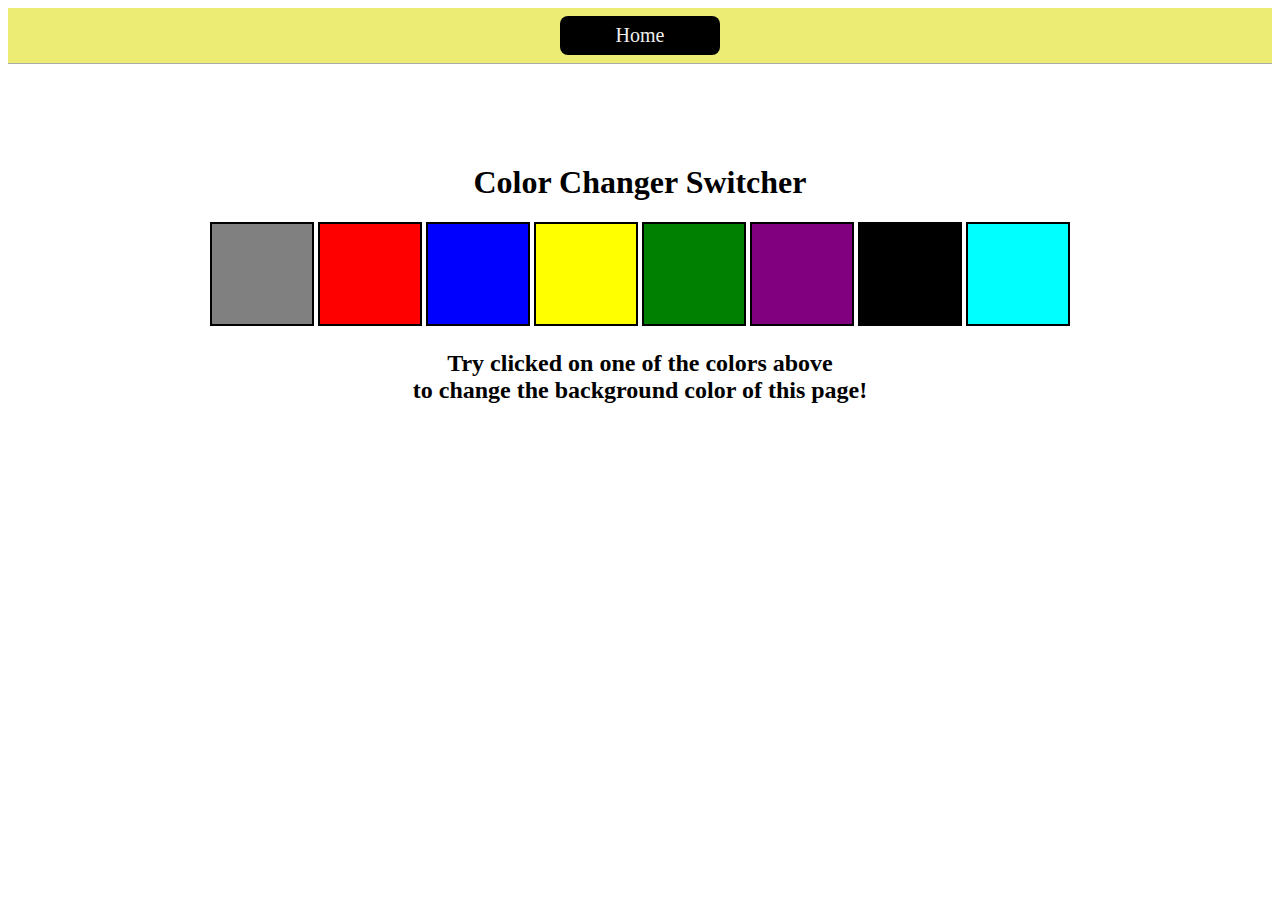
<file: Project_01_Color_Changer/index.html>
<!DOCTYPE html>
<html lang="en">
<head>
    <meta charset="UTF-8">
    <meta name="viewport" content="width=device-width, initial-scale=1.0">
    <link rel="stylesheet" href="style.css">
    <title>Document</title>
</head>
<body>
    <nav class="navbar">
        <a href="..\index.html">Home</a>
    </nav>

    <div class="container">
        <h1 id="title">Color Changer Switcher</h1>
        <span class="button" id="grey"></span>
        <span class="button" id="red"></span>
        <span class="button" id="blue"></span>
        <span class="button" id="yellow"></span>
        <span class="button" id="green"></span>
        <span class="button" id="purple"></span>
        <span class="button" id="black"></span>
        <span class="button" id="aqua"></span>    

        <h2 id="heading">Try clicked on one of the colors above <span>to change the background color of this page!</span></h2>
    </div>
</body>
    <script src="script.js"></script>
</html>
</file>
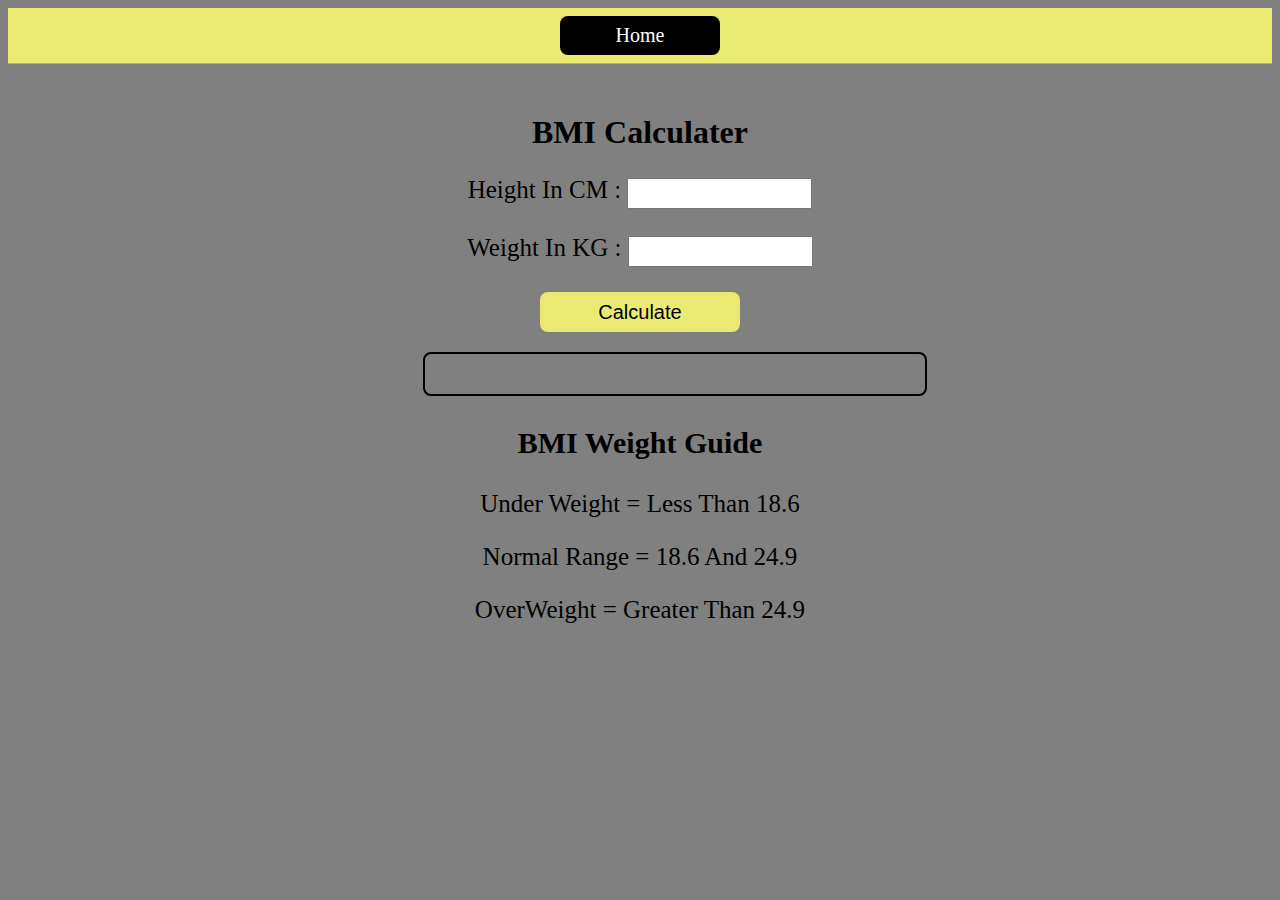
<file: Project_02_BMI_Calculater/index.html>
<!DOCTYPE html>
<html lang="en">
<head>
    <meta charset="UTF-8">
    <meta name="viewport" content="width=device-width, initial-scale=1.0">
    <title>Document</title>
    <link rel="stylesheet" href="style.css">
</head>
<body>
    <nav class="navbar">
        <a href="..\index.html">Home</a>
    </nav>
    <div class="container">
        <h1>BMI Calculater</h1>
        <form>
            <p><label for="">Height In CM : <input type="text" id="height"></label></p>
            <p><label for="">Weight In KG : <input type="text" id="weight"></label></p>
            <button>Calculate</button>
            <div id="result"></div>
            <div class="user-guide">
                <h3>BMI Weight Guide</h3>
                <p>Under Weight = Less Than 18.6</p>
                <p>Normal Range = 18.6 And 24.9</p>
                <p>OverWeight = Greater Than 24.9</p>
            </div>
        </form>
    </div>
</body>
    <script src="script.js"></script>
</html>
</file>
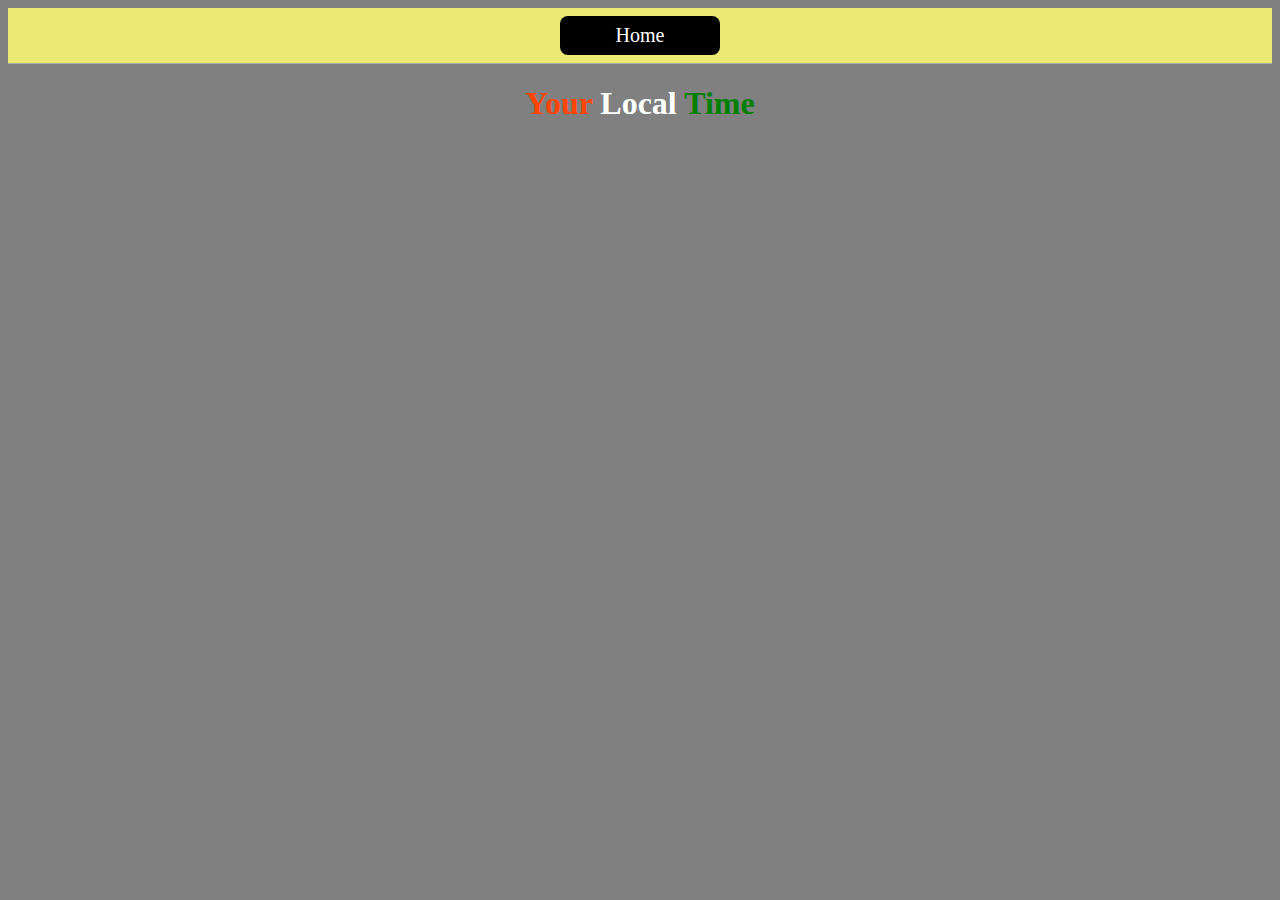
<file: Project_03_Digital_Clock/index.html>
<!DOCTYPE html>
<html lang="en">
<head>
    <meta charset="UTF-8">
    <meta name="viewport" content="width=device-width, initial-scale=1.0">
    <title>Document</title>
    <link rel="stylesheet" href="style.css">
</head>
<body>
    <nav class="navbar">
        <a href="..\index.html">Home</a>
    </nav>
        <h1><span style="color: orangered;">Your</span> <span style="color: white;">Local</span> <span style="color: green;">Time</span></h1>
        <div id="clock"></div>
</body>
<script src="script.js"></script>
</html>
</file>
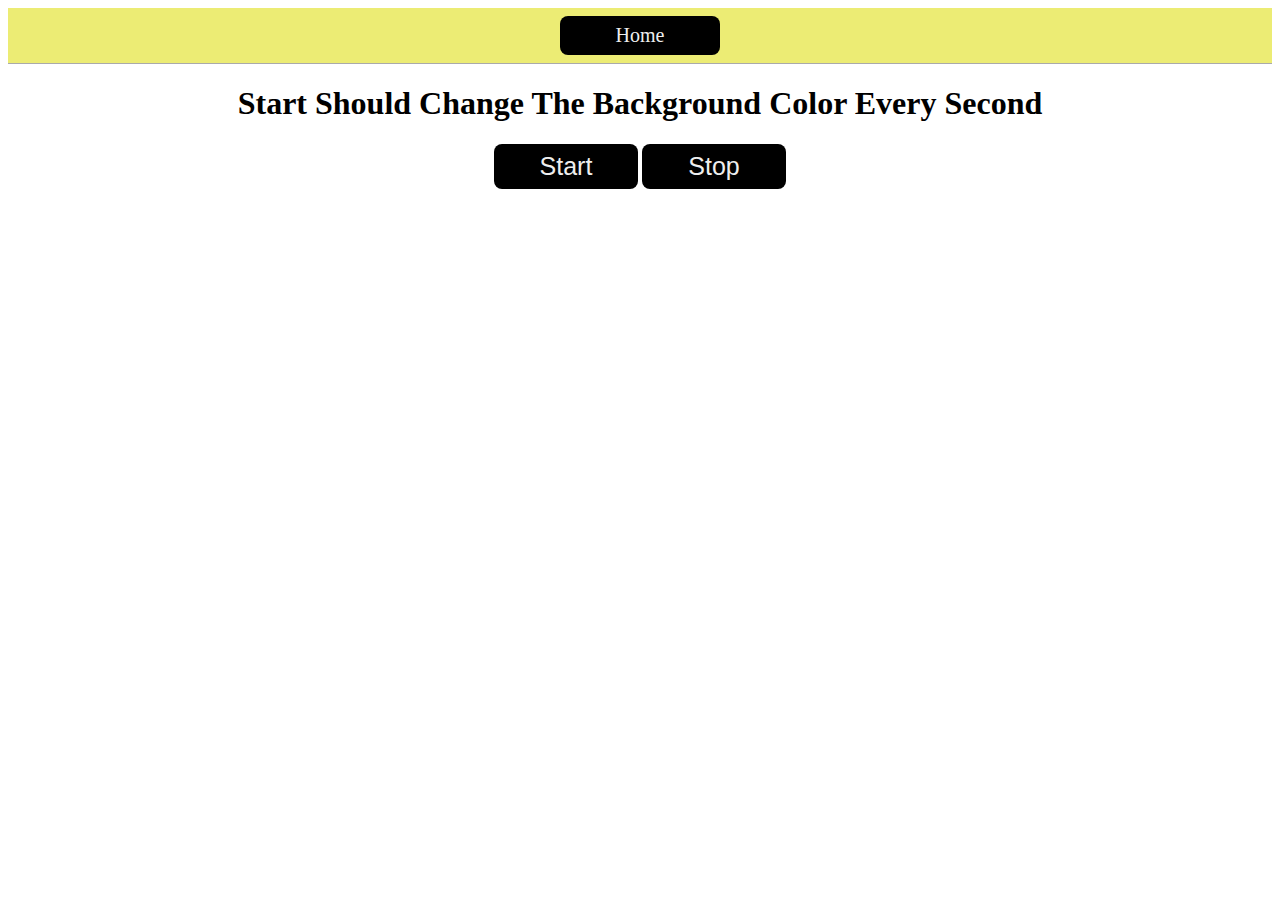
<file: Project_05_Unlimited_Colors/index.html>
<!DOCTYPE html>
<html lang="en">
<head>
    <meta charset="UTF-8">
    <meta name="viewport" content="width=device-width, initial-scale=1.0">
    <title>Document</title>
    <link rel="stylesheet" href="style.css">
</head>
<body>
    <nav class="navbar">
        <a href="..\index.html">Home</a>
    </nav>

    <h1>Start Should Change The Background Color Every Second</h1>
    <div class="buttons">
        <button id="start">Start</button>
        <button id="stop">Stop</button>
        <h2></h2>
    </div>
</body>
    <script src="script.js"></script>
</html>
</file>
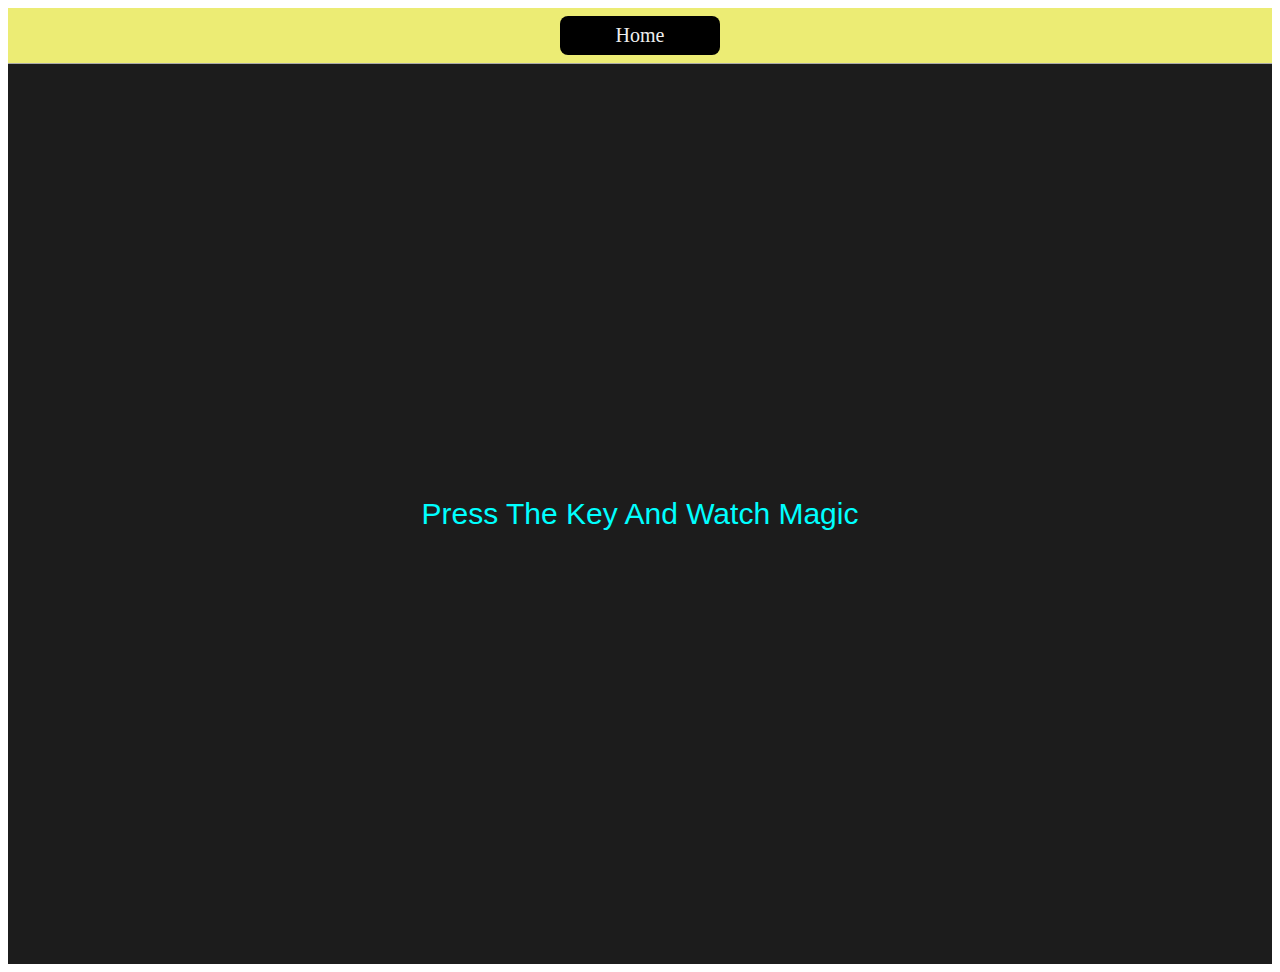
<file: Project_06_Keyboard_Check/index.html>
<!DOCTYPE html>
<html lang="en">
<head>
    <meta charset="UTF-8">
    <meta name="viewport" content="width=device-width, initial-scale=1.0">
    <title>Document</title>
    <link rel="stylesheet" href="style.css">
</head>
<body>
    <nav class="navbar">
        <a href="..\index.html">Home</a>
    </nav>
    <div class="project">
        <div id="insert">
            <div class="key">Press The Key And Watch Magic</div>
        </div>
    </div>
</body>
<script src="script.js"></script>
</html>
</file>
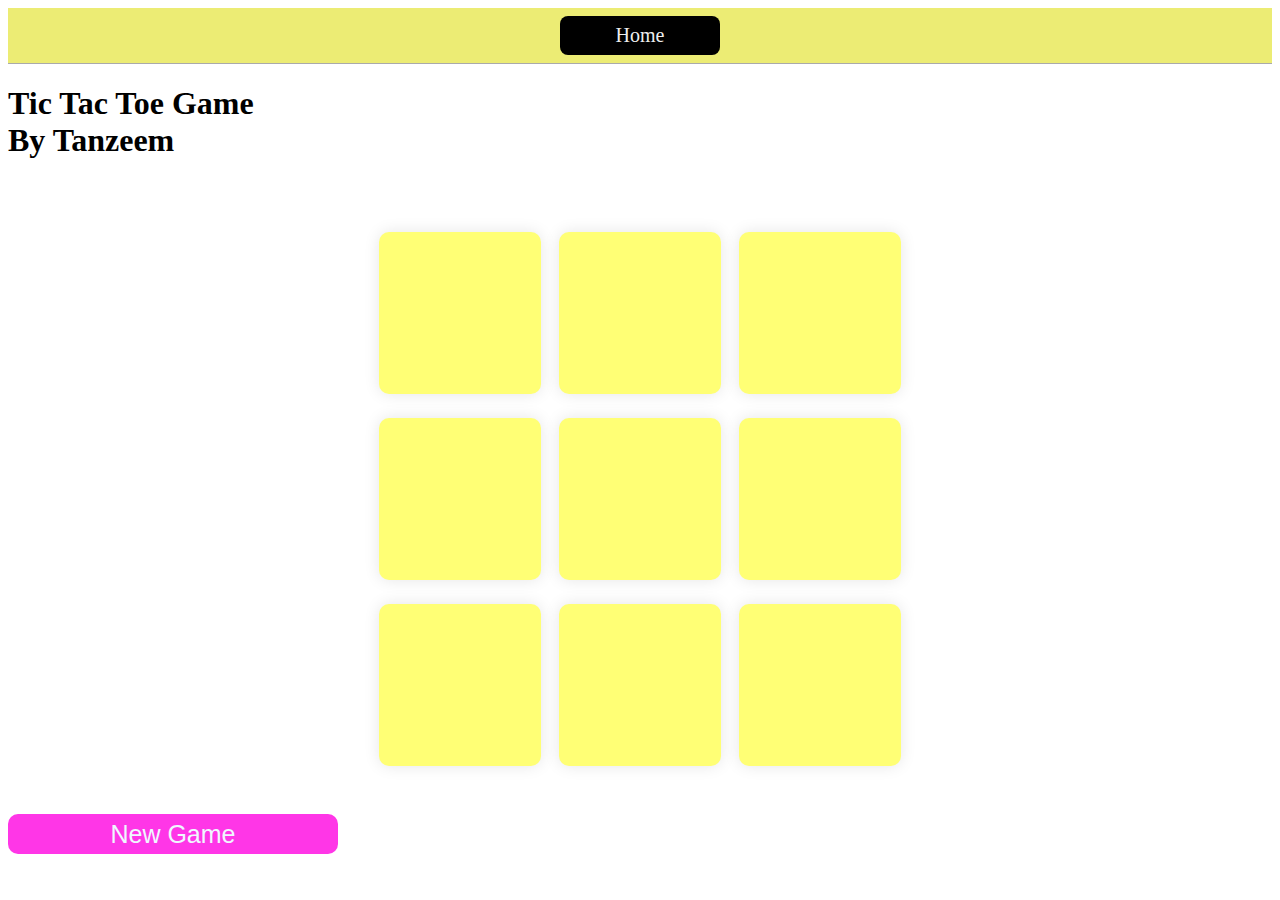
<file: Project_07_Tic_Tac_Toe_Game/index.html>
<!DOCTYPE html>
<html lang="en">
<head>
    <meta charset="UTF-8">
    <meta name="viewport" content="width=device-width, initial-scale=1.0">
    <title>Tic Tac Toe Game</title>
    <style>
        *
        
            margin: 0px;
            padding: 0px;
        }
        body
        {
            background-color: rgb(127, 101, 151);
            text-align: center;
        }
        .box
        {
            height: 18vmin;
            width: 18vmin;
            font-size: 50px;
            background-color: #ffff75;
            border: none;
            margin-top: 0px;
            border-radius: 10px;
            box-shadow: 0 0 1rem rgba(0, 0, 0, 0.1);
            justify-content: center;
            align-items: center;
            color: rgb(255, 145, 145);
        }
        .game
        {
            height: 60vmin;
            width: 60vmin;
            display: flex;
            flex-wrap: wrap;
            justify-content: center;
            align-items: center;
            gap: 2vmin;
        }
        .container
        {
            height: 70vh;
            display: flex;
            /* flex-wrap: wrap; */
            justify-content: center;
            align-items: center;
        }
        .reset
        {
            height: 40px;
            width: 330px;
            background: rgb(255, 54, 231);
            border: none;
            font-size: 25px;
            color: aliceblue;
            border-radius: 10px;
        }
        h2
        {
            font-size: 30px;
            color: #ffff75;
        }
nav {
    display: flex;
    flex-wrap: wrap;
    align-items: center;
    justify-content: center;
    padding: 0.5rem;
    gap: 0.5rem;
    border-bottom: solid 1px #aaa;
    background-color: rgba(236, 236, 114, 0.986);
  }
  nav a {
    display: inline-block;
    min-width: 9rem;
    padding: 0.5rem;
    border-radius: 0.5rem;
    text-align: center;
    text-decoration: none;
    color: #1b1b1b;
    background-color: black;
    color: #eee;
    font-size: 20px;
  }
  nav a:hover
  {
    background-color: rgb(255, 0, 68);
  }
    </style>
</head>
<body>
    <main>
<nav class="navbar">
        <a href="..\index.html">Home</a>
    </nav>
        <h1>Tic Tac Toe Game<br>By Tanzeem</h1>
        <h2 class="win"></h2>
        <div class="container">
            <div class="game">
                <button class="box"></button>
                <button class="box"></button>
                <button class="box"></button>
                <button class="box"></button>
                <button class="box"></button>
                <button class="box"></button>
                <button class="box"></button>
                <button class="box"></button>
                <button class="box"></button>
            </div>
        </div>
        <button class="reset">New Game</button>
    </main>
    <script>
        let boxes=document.querySelectorAll(".box");
        let win=document.querySelector(".win");
        let newgame=document.querySelector(".reset");
        let turn0=true;
        const winPattern=[[0,1,2],[0,3,6],[0,4,8],[1,4,7],[2,5,8],[2,4,6],[3,4,5],[6,7,8]];

        boxes.forEach((box)=>
        {
            box.addEventListener("click",()=>
            {
                console.log("clicked");
                if(turn0)
                {
                    box.innerText="X";
                    turn0=false;
                }
                else
                {
                    box.innerText="0";
                    turn0=true;
                }
                box.disabled=true;
                checkWinner();
            });
        });
        const new1=()=>
        {
            turn0=true;
            enabledbtn();
            win.innerHTML="";
        }
        const disabledbtn=()=>
        {
            for(let box of boxes)
            {
                box.disabled=true;

            }
        }
        const enabledbtn=()=>
        {
            for(let box of boxes)
            {
                box.disabled=false;
                box.innerText="";
            }
        }
        const showWinner=(winner)=>
        {
            win.innerText=`Congratulation, Winner is ${winner}`;
            disabledbtn();
        }
        const checkWinner=()=>
        {
            for(let pattern of winPattern)
            {
                console.log(pattern[0],pattern[1],pattern[2]);
                console.log(boxes[pattern[0]].innerText,boxes[pattern[1]].innerText,boxes[pattern[2]].innerText);
                let position1value=boxes[pattern[0]].innerText;
                let position2value=boxes[pattern[1]].innerText;
                let position3value=boxes[pattern[2]].innerText;
                if(position1value!="" && position2value!="" && position3value!="")
                {
                    if(position1value===position2value && position2value===position3value)
                    {
                        console.log("Winner",position1value);
                        showWinner(position1value);
                    }
                }
            }
        };
        newgame.addEventListener("click",new1)
    </script>
</body>
</html>
</file>
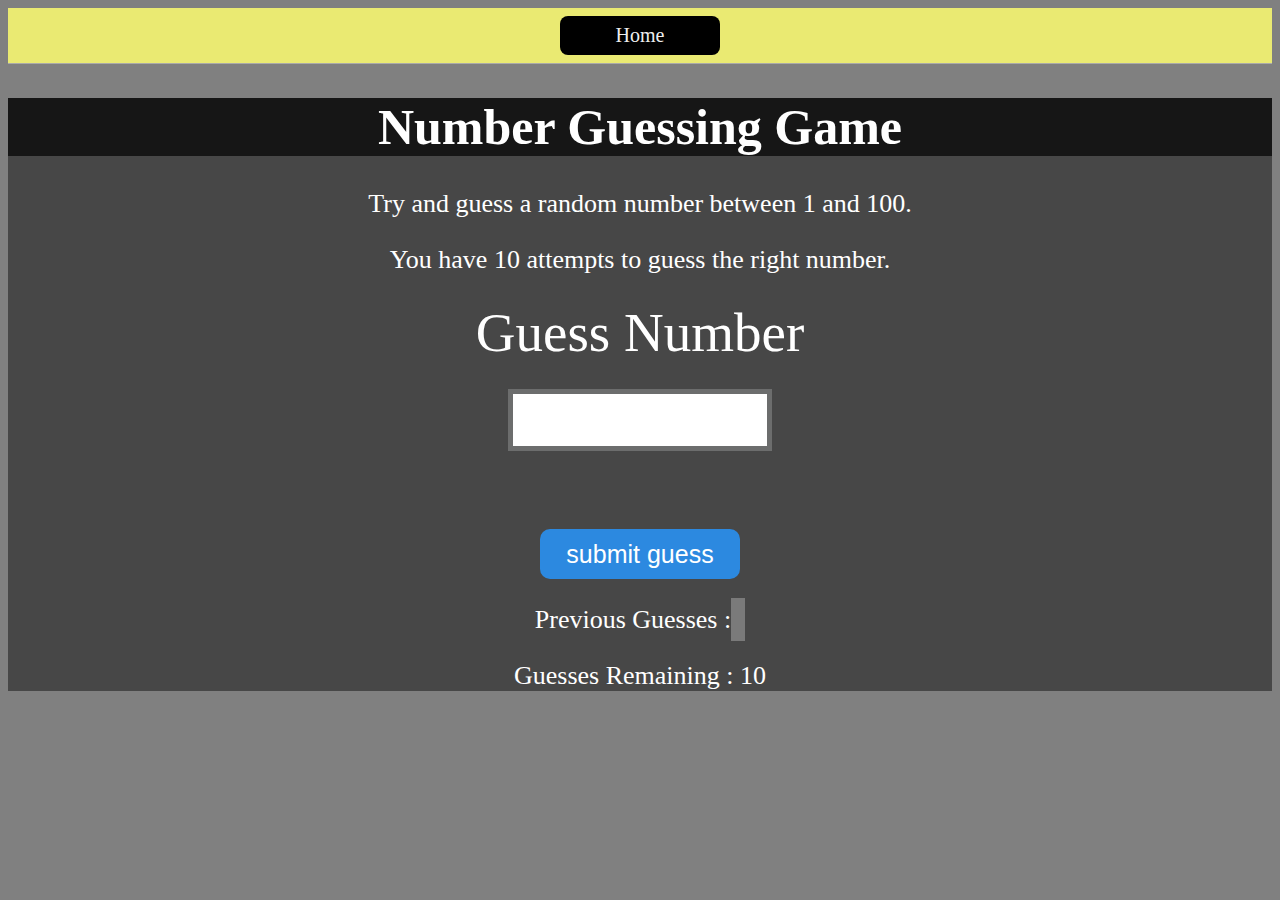
<file: Project_4_Guess_The_Number/index.html>
<!DOCTYPE html>
<html lang="en">
<head>
    <meta charset="UTF-8">
    <meta name="viewport" content="width=device-width, initial-scale=1.0">
    <title>Document</title>
    <link rel="stylesheet" href="style.css">
</head>
<body>
    <nav class="navbar">
        <a href="..\index.html">Home</a>
    </nav>
    <div id="wrapper">
        <h1>Number Guessing Game</h1>
        <p>Try and guess a random number between 1 and 100.</p>
        <p>You have 10 attempts to guess the right number.</p>
        <form class="form">
            <label for="guessfield" id="guess">Guess Number</label><br>
            <input type="number" min="1" max="100" id="guessField" class="guessfield"><br><br>
            <input type="submit" id="Submit" value="submit guess" class="submit guess">
        </form>
        <div class="resultPrevious">
            <p>Previous Guesses : <span class="guesses"></span></p>
            <p>Guesses Remaining : <span class="remaining">10</span></p>
            <p class="lowaurhigh"></p>
            <!-- <input type="submit" id="new" value="Start New Game" class="submit guess"> -->
        </div>
    </div>
</body>
<script src="script.js"></script>
</html>
</file>
<file: Project_01_Color_Changer/style.css>
html
{
    margin: 0px;
}
span
{
    display: block;
}
.container
{
    margin: 100px auto 100px;
    width: 80%;
    text-align: center;
}
.button
{
    height: 100px;
    width: 100px;
    border: 2px solid black;
    display: inline-block;
}
nav {
    display: flex;
    flex-wrap: wrap;
    align-items: center;
    justify-content: center;
    padding: 0.5rem;
    gap: 0.5rem;
    border-bottom: solid 1px #aaa;
    background-color: rgba(236, 236, 114, 0.986);
  }
  nav a {
    display: inline-block;
    min-width: 9rem;
    padding: 0.5rem;
    border-radius: 0.5rem;
    text-align: center;
    text-decoration: none;
    color: #1b1b1b;
    background-color: black;
    color: #eee;
    font-size: 20px;
  }
  nav a:hover
  {
    background-color: rgb(255, 0, 68);
  }
  .container h2
  {
    background-color: white;
  }
  .container h1
{
  background-color: white;
}
#grey
{
    background-color: gray;
}
#red
{
    background-color: red;
}
#blue
{
    background-color: blue;
}
#yellow
{
    background-color: yellow;
}
#green
{
    background-color: green;
}
#purple
{
    background-color: purple;
}
#black
{
    background-color: black;
}
#aqua
{
    background-color: aqua;
}
</file>
<file: Project_02_BMI_Calculater/style.css>
body
{
  background-color: gray;
}
nav 
{
  display: flex;
  flex-wrap: wrap;
  align-items: center;
  justify-content: center;
  padding: 0.5rem;
  gap: 0.5rem;
  border-bottom: solid 1px #aaa;
  background-color: rgba(236, 236, 114, 0.986);
}
nav a 
{
  display: inline-block;
  min-width: 9rem;
  padding: 0.5rem;
  border-radius: 0.5rem;
  text-align: center;
  text-decoration: none;
  color: white;
  font-size: 20px;
  background-color: black;
}
nav a:hover
{
    background-color: rgb(255, 0, 68);
}
h1
{
  text-align: center;
}
.container
{
  align-items: center;
  justify-content: center;
  text-align: center;
  margin-top: 50px;
}
p
{
  font-size: 25px;

}
.user-guide
{
  font-size: 20px;
}
p label input
{
  height: 25px;
}
h3
{
  font-size: 30px;
}
button
{
  height: 40px;
  width: 200px;
  background-color: rgba(236, 236, 114, 0.986);
  border-radius: 0.5rem;
  border: none;
  font-size: 20px;
}
#result
{
  margin-top: 20px;
  border: 2px solid black;
  border-radius: 0.5rem;
  font-size: 35px;
  height: 40px;
  width: 500px;
  text-align: center;
  align-items: center;
  justify-content: center;  
  margin-left: 415px;

}
</file>
<file: Project_03_Digital_Clock/style.css>
body
{
  background-color: gray;
}
nav 
{
  display: flex;
  flex-wrap: wrap;
  align-items: center;
  justify-content: center;
  padding: 0.5rem;
  gap: 0.5rem;
  border-bottom: solid 1px #aaa;
  background-color: rgba(236, 236, 114, 0.986);
}
nav a 
{
  display: inline-block;
  min-width: 9rem;
  padding: 0.5rem;
  border-radius: 0.5rem;
  text-align: center;
  text-decoration: none;
  color: white;
  font-size: 20px;
  background-color: black;
}
nav a:hover
{
    background-color: rgb(255, 0, 68);
}
h1
{
  text-align: center;
}
.container
{
  align-items: center;
  justify-content: center;
  text-align: center;
  margin-top: 50px;
}
p
{
  font-size: 25px;

}
.user-guide
{
  font-size: 20px;
}
p label input
{
  height: 25px;
}
h3
{
  font-size: 30px;
}
button
{
  height: 40px;
  width: 200px;
  background-color: rgba(236, 236, 114, 0.986);
  border-radius: 0.5rem;
  border: none;
  font-size: 20px;
}
#result
{
  margin-top: 20px;
  border: 2px solid black;
  border-radius: 0.5rem;
  font-size: 35px;
  height: 40px;
  width: 500px;
  text-align: center;
  align-items: center;
  justify-content: center;  
  margin-left: 415px;

}
</file>
<file: Project_05_Unlimited_Colors/style.css>
nav {
    display: flex;
    flex-wrap: wrap;
    align-items: center;
    justify-content: center;
    padding: 0.5rem;
    gap: 0.5rem;
    border-bottom: solid 1px #aaa;
    background-color: rgba(236, 236, 114, 0.986);
  }
  nav a {
    display: inline-block;
    min-width: 9rem;
    padding: 0.5rem;
    border-radius: 0.5rem;
    text-align: center;
    text-decoration: none;
    color: #1b1b1b;
    background-color: #000000;
    color: #eee;
    font-size: 20px;
  }
  nav a:hover
  {
    background-color: rgb(255, 0, 68);
  }
  h1
  {
    text-align: center;
    background-color: white;
  }
  #start
  {
    display: inline-block;
min-width: 9rem;
padding: 0.5rem;
border-radius: 0.5rem;
text-align: center;
text-decoration: none;
color: #1b1b1b;
background-color: black;
color: #eee;
font-size: 25px;
border: none;
  }
  #stop
  {
    display: inline-block;
min-width: 9rem;
padding: 0.5rem;
border-radius: 0.5rem;
text-align: center;
text-decoration: none;
color: #1b1b1b;
background-color: black;
color: #eee;
font-size: 25px;
border: none;
  }

  #start:hover
  {
    background-color: rgb(255, 0, 68);
  }
  #stop:hover
  {
    background-color: rgb(255, 0, 68);
  }
  .buttons
  {
    text-align: center;
  }
</file>
<file: Project_06_Keyboard_Check/style.css>
nav {
    display: flex;
    flex-wrap: wrap;
    align-items: center;
    justify-content: center;
    padding: 0.5rem;
    gap: 0.5rem;
    border-bottom: solid 1px #aaa;
    background-color: rgba(236, 236, 114, 0.986);
  }
  nav a {
    display: inline-block;
    min-width: 9rem;
    padding: 0.5rem;
    border-radius: 0.5rem;
    text-align: center;
    text-decoration: none;
    color: #1b1b1b;
    background-color: black;
    color: #eee;
    font-size: 20px;
  }
  nav a:hover
  {
    background-color: rgb(255, 0, 68);
  }
  table, th, td{
    border: 2px solid black;
    /* color: #1b1b1b; */
    font-family: 'Courier New', Courier, monospace;
    font-size: 20px;
  }
  .project
  {
    background-color: #1c1c1c;
    color: #ffffff;
    display: flex;
    align-items: center;
    justify-content: center;
    text-align: center;
    height: 100vh;
  }
  .color
  {
    color: aliceblue;
    display: flex;
    flex-direction: row;
  }
  .key
  {
    color: aqua;
    font-size: 30px;
    font-family: 'Franklin Gothic Medium', 'Arial Narrow', Arial, sans-serif;
  }
</file>
<file: Project_4_Guess_The_Number/style.css>
body
{
    background-color: grey;
    height: auto;
    width: auto;
}
nav {
    display: flex;
    flex-wrap: wrap;
    align-items: center;
    justify-content: center;
    padding: 0.5rem;
    gap: 0.5rem;
    border-bottom: solid 1px #aaa;
    background-color: rgba(236, 236, 114, 0.986);
  }
  nav a {
    display: inline-block;
    min-width: 9rem;
    padding: 0.5rem;
    border-radius: 0.5rem;
    text-align: center;
    text-decoration: none;
    color: #1b1b1b;
    background-color: black;
    color: #eee;
    font-size: 20px;
  }
  nav a:hover
{
  background-color: rgb(255, 0, 68);
}
  .lastResult {
    color: white;
    padding: 7px;
  }
  
  .guesses {
    color: white;
    padding: 7px;
  }
  #Submit {
    background-color: #2c89e0;
    color: #ffffff;
    width: 200px;
    height: 50px;
    border-radius: 10px;
    font-size: 25px;
    border-style: none;
    margin-top: 50px;
    /* margin-left: 75px; */
  }
  #Submit:hover
  {
    background-color: #000000;
  }
  #guessField {
    color: #000;
    width: 250px;
    height: 50px;
    font-size: 30px;
    border-style: none;
    margin-top: 25px;
  
    /* margin-left: 50px; */
    border: 5px solid #6c6d6d;
    text-align: center;
  }
  
  #guess {
    font-size: 55px;
    /* margin-left: 90px; */
    margin-top: 120px;
    color: #fff;
  }
  
  .guesses {
    background-color: #7a7a7a;
  }
  
  #wrapper {
    box-sizing: border-box;
    text-align: center;
    /* width: 450px; */
    /* height: 550px; */
    background-color: #474747;
    color: #fff;
    font-size: 25px;
  }
  
  h1 {
    background-color: #161616;
  
    color: #fff;
    text-align: center;
  }
  
  p {
    font-size: 26px;
    text-align: center;
  }
  input[type="number"]
  {
    height: 25px;
    width: 200px;
  }  
  /* #button */
  /* { */
    /* display: none; */
    /* background-color: #f600b5; */
/* color: #ffffff; */
/* width: 200px; */
/* height: 50px; */
/* border-radius: 10px; */
/* font-size: 25px; */
/* border-style: none; */
/* margin-top: 50px; */
/* transform: translate(275%); */
  /* } */
</file>
